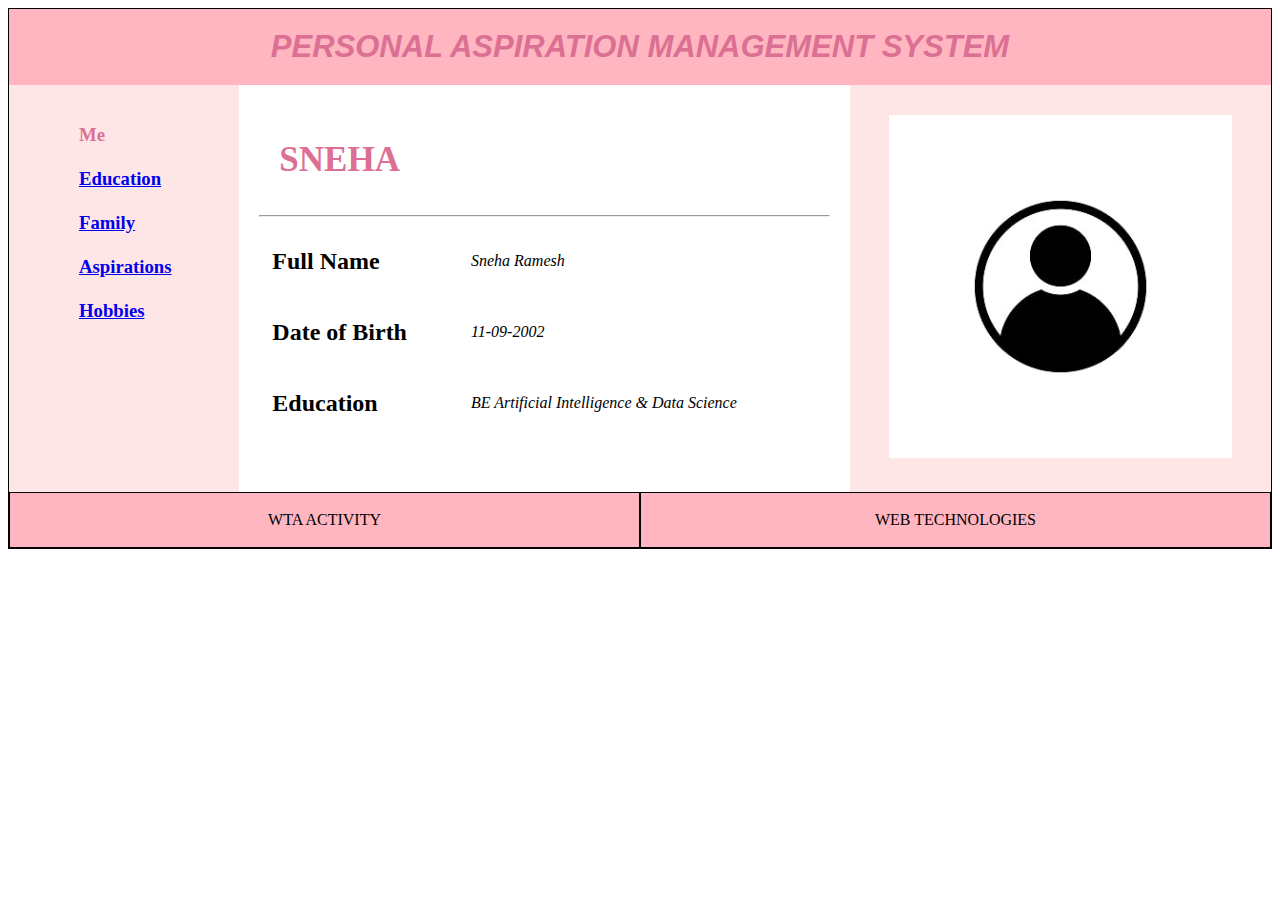
<file: index.html>
<!DOCTYPE html>
<html lang="en" dir="ltr">
  <head>
    <meta charset="utf-8">
    <title>My Window</title>
    <link rel="stylesheet" type="text/css" href="main.css">
  </head>

  <body>
    <div class="mainText">
        PERSONAL ASPIRATION MANAGEMENT SYSTEM
    </div>

    <div class="parts">

      <div class="column-left">
        <h3> Me <br> <br>
          <a href="educations.html">Education</a> <br> <br>
          <a href="Family.html">Family</a><br><br>
          <a href="aspirations.html">Aspirations</a> <br> <br>
          <a href="myhobbies.html">Hobbies</a>
        </h3>
      </div>

      <div class="column-center">
        <p id="headname">SNEHA
        <p>
          <hr>
        <table id="Details">
          <tr>
            <td>
              <h2>Full Name</h2>
            </td>
            <td><em> Sneha Ramesh</em></td>
          </tr>
          <tr>
            <td>
              <h2>Date of Birth</h2>
            </td>
            <td><em> 11-09-2002</em></td>
          </tr>
          <tr>
            <td>
              <h2>Education</h2>
            </td>
            <td><em> BE Artificial Intelligence & Data Science</em></td>
          </tr>
        </table>
      </div>

      <div class="column-right">
        <center>
          <img src="profile.jpg"
            alt="My Photo">
        </center>
      </div>

    </div>

    <footer>

      <div class="column-bot-left">
        <br>
        <center>WTA ACTIVITY</center>
        <br>
      </div>

      <div class="column-bot-right">
        <br>
        <center>WEB TECHNOLOGIES</center>
        <br>
      </div>

    </footer>
  </body>
</html>
</file>
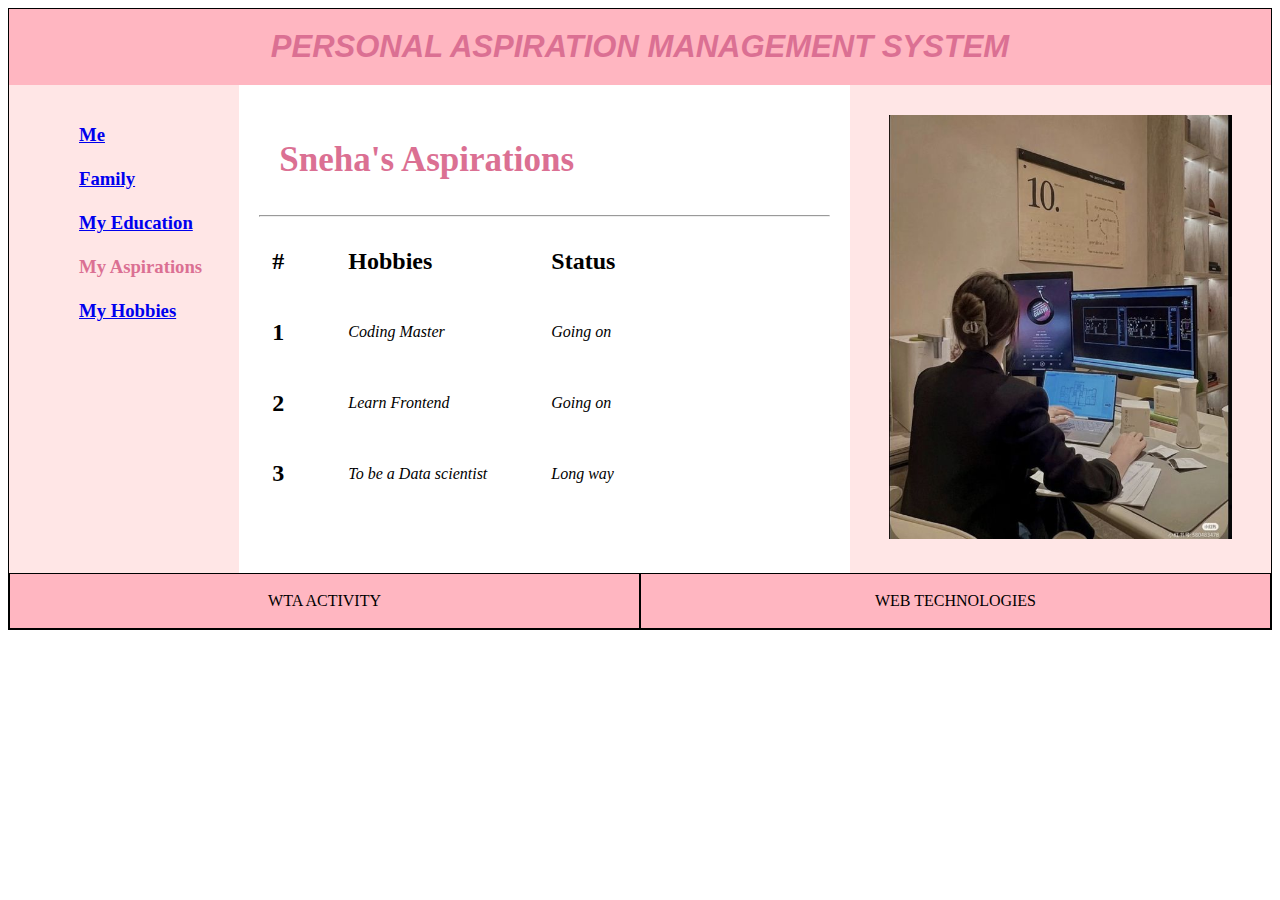
<file: aspirations.html>
<!DOCTYPE html>
<html lang="en" dir="ltr">
  <head>
    <meta charset="utf-8">
    <title>My Personal Site</title>
    <link rel="stylesheet" type="text/css" href="main.css">
  </head>

  <body>
    <div class="mainText">
        PERSONAL ASPIRATION MANAGEMENT SYSTEM
    </div>

    <div class="parts">

      <div class="column-left">
        <h3>
          <a href="index.html">Me</a> <br> <br>
          <a href="Family.html">Family</a><br><br>
          <a href="educations.html">My Education</a> <br> <br>
          My Aspirations<br> <br>
          <a href="myhobbies.html">My Hobbies</a>
          
        </h3>
      </div>

      <div class="column-center">
        <p id="headname">Sneha's Aspirations
          
        <p>
        <hr>
        <table id="details">
          <tr>
            <td><h2>#</h2></td>
            <td><h2>Hobbies</h2></td>
            <td><h2>Status</h2></td>
          </tr>
          <tr>
            <td>
              <h2>1</h2>
            </td>
            <td><em>Coding Master</em></td>
            <td><em>Going on</em></td>
          </tr>
          <tr>
            <td>
              <h2>2</h2>
            </td>
            <td><em>Learn Frontend</em></td>
            <td><em>Going on</em></td>
          </tr>
          <tr>
            <td>
              <h2>3</h2>
            </td>
            <td><em>To be a Data scientist</em></td>
            <td><em>Long way</em></td>
          </tr>
        </table>
      </div>

      <div class="column-right">
        <center>
          <img src="aspiration.jpg">
        </center>
      </div>

    </div>

    <footer>

      <div class="column-bot-left">
        <br>
        <center>WTA ACTIVITY </center>
        <br>
      </div>

      <div class="column-bot-right">
        <br>
        <center>WEB TECHNOLOGIES</center>
        <br>
      </div>

    </footer>
  </body>
</html>
</file>
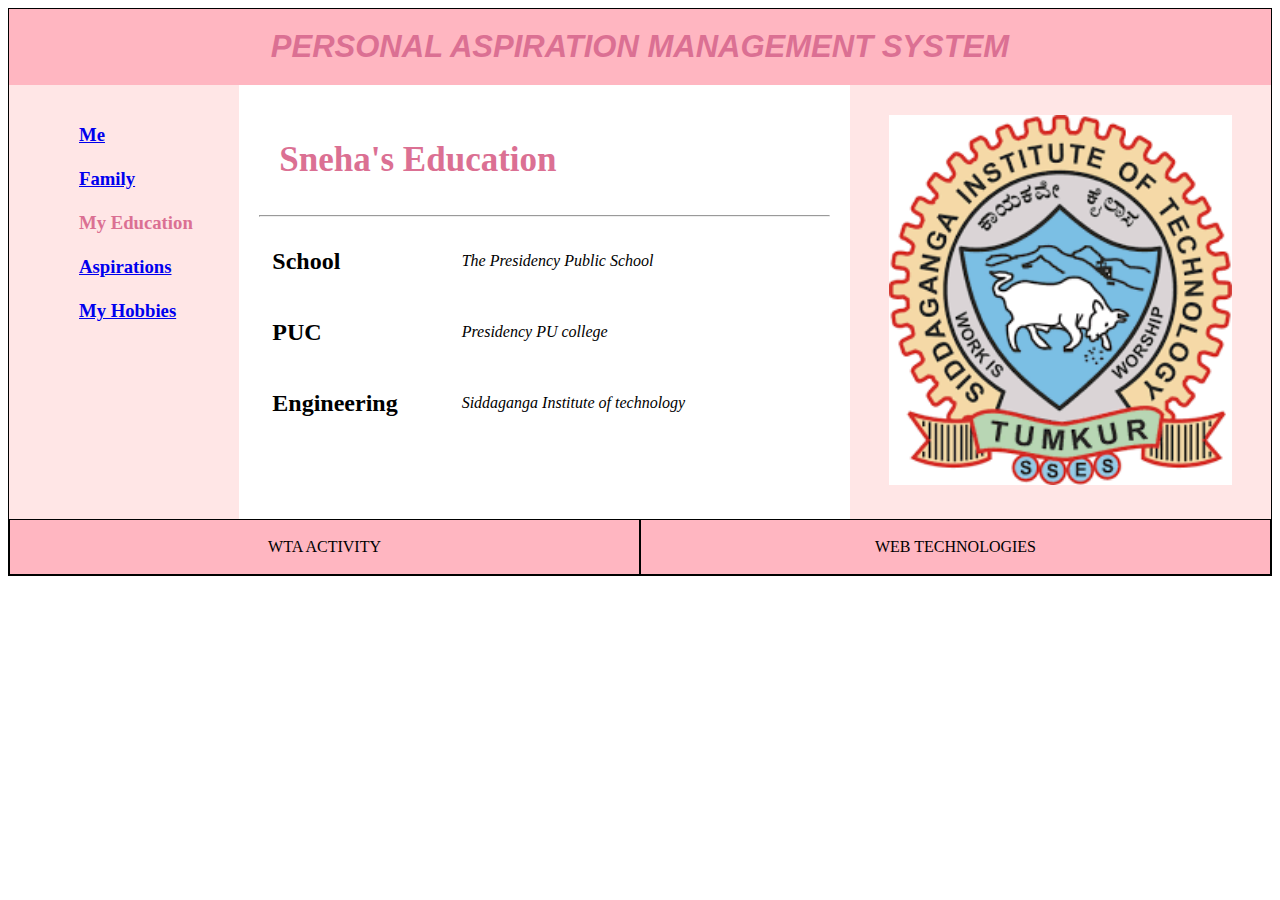
<file: educations.html>
<!DOCTYPE html>
<html lang="en" dir="ltr">
  <head>
    <meta charset="utf-8">
    <title>My Personal Site</title>
    <link rel="stylesheet" type="text/css" href="main.css">
  </head>

  <body>
    <div class="mainText">
      PERSONAL ASPIRATION MANAGEMENT SYSTEM
    </div>

    <div class="parts">

      <div class="column-left">
        <h3>
          <a href="index.html">Me</a> <br> <br>
          <a href="Family.html">Family</a><br><br>
          My Education<br> <br>
          <a href="aspirations.html">Aspirations</a> <br> <br>
          <a href="myhobbies.html">My Hobbies</a>
        </h3>
      </div>

      <div class="column-center">
        <p id="headname">Sneha's Education
        <p>
          <hr>
        <table id="DETAILS">
          <tr>
            <td>
              <h2>School</h2>
            </td>
            <td><em>The Presidency Public School</em></td>
          </tr>
          <tr>
            <td>
              <h2>PUC</h2>
            </td>
            <td><em>Presidency PU college</em></td>
          </tr>
          <tr>
            <td>
              <h2>Engineering</h2>
            </td>
            <td><em>Siddaganga Institute of technology</em></td>
          </tr>
        </table>
      </div>

      <div class="column-right">
        <center>
          <img src="Education.png"
            
        </center>
      </div>

    </div>

    <footer>

      <div class="column-bot-left">
        <br>
        <center>WTA ACTIVITY</center>
        <br>
      </div>

      <div class="column-bot-right">
        <br>
        <center>WEB TECHNOLOGIES</center>
        <br>
      </div>

    </footer>
  </body>
</html>
</file>
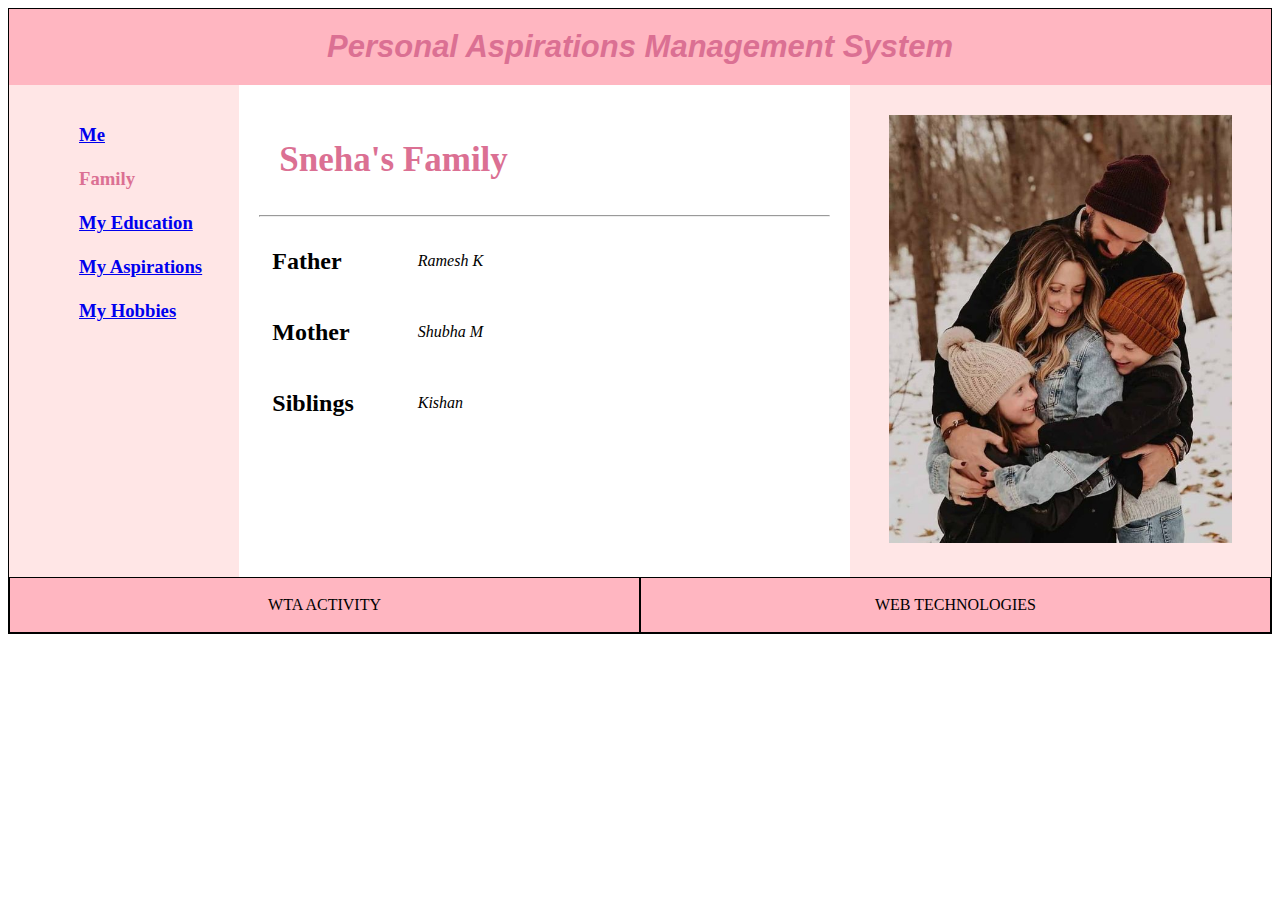
<file: family.html>
<!DOCTYPE html>
<html lang="en" dir="ltr">
  <head>
    <meta charset="utf-8">
    <title>My Personal Site</title>
    <link rel="stylesheet" type="text/css" href="main.css">
  </head>

  <body>
    <div class="mainText">
      Personal Aspirations Management System
    </div>

    <div class="parts">

      <div class="column-left">
        <h3>
          <a href="index.html">Me</a> <br> <br>
          Family<br> <br>
          <a href="myeducation.html">My Education</a> <br> <br>
          <a href="aspirations.html">My Aspirations</a> <br> <br>
          <a href="myhobbies.html">My Hobbies</a>
          
        </h3>
      </div>

      <div class="column-center">
        <p id="headname">Sneha's Family
          <hr>
        <table id="details">
          <tr>
            <td>
              <h2>Father</h2>
            </td>
            <td><em>Ramesh K</em></td>
          </tr>
          <tr>
            <td>
              <h2>Mother</h2>
            </td>
            <td><em>Shubha M</em></td>
          </tr>
          <tr>
            <td>
              <h2>Siblings</h2>
            </td>
            <td><em>Kishan</em></td>
          </tr>
        </table>
      </div>

      <div class="column-right">
        <center>
          <img src="family1.jpg"
            
        </center>
      </div>

    </div>

    <footer>

      <div class="column-bot-left">
        <br>
        <center>WTA ACTIVITY</center>
        <br>
      </div>

      <div class="column-bot-right">
        <br>
        <center>WEB TECHNOLOGIES</center>
        <br>
      </div>

    </footer>
  </body>
</html>
</file>
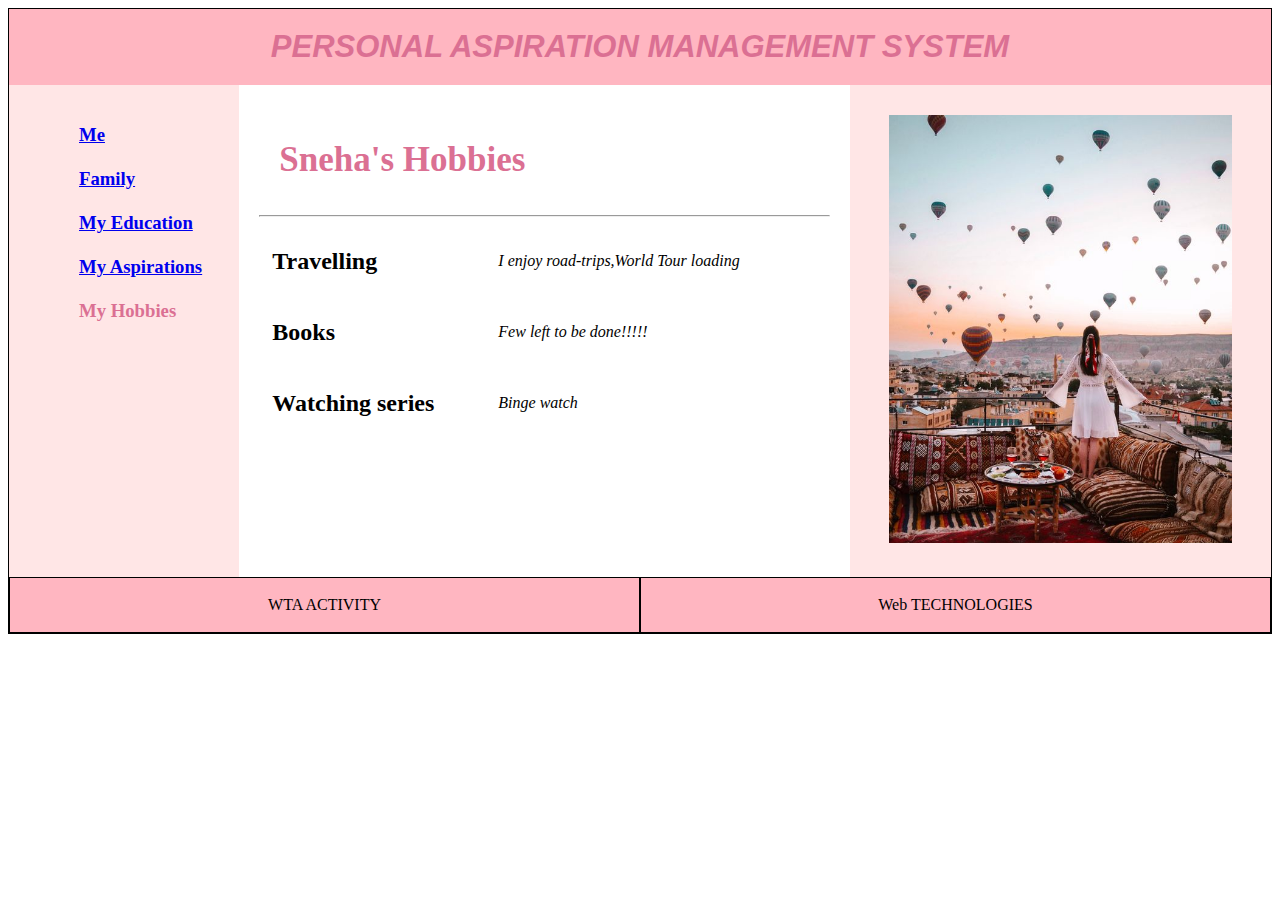
<file: myhobbies.html>
<!DOCTYPE html>
<html lang="en" dir="ltr">
  <head>
    <meta charset="utf-8">
    <title>My Personal Site</title>
    <link rel="stylesheet" type="text/css" href="main.css">
  </head>

  <body>
    <div class="mainText">
      PERSONAL ASPIRATION MANAGEMENT SYSTEM
    </div>

    <div class="parts">

      <div class="column-left">
        <h3>
          <a href="index.html">Me</a> <br> <br>
          <a href="Family.html">Family</a><br><br>
          <a href="educations.html">My Education<br> <br>
          <a href="aspirations.html">My Aspirations</a> <br> <br>
          My Hobbies
        </h3>
      </div>

      <div class="column-center">
        <p id="headname">Sneha's Hobbies

        <p>
          <hr>
        <table id="DETAILS">
          <tr>
            <td>
              <h2>Travelling</h2>
            </td>
            <td><em>I enjoy road-trips,World Tour loading</em></td>
          </tr>
          <tr>
            <td>
              <h2>Books</h2>
            </td>
            <td><em>Few left to be done!!!!!</em></td>
          </tr>
          <tr>
            <td>
              <h2>Watching series</h2>
            </td>
            <td><em>Binge watch</em></td>
          </tr>
        </table>
      </div>

      <div class="column-right">
        <center>
          <img src="hobbies.jpg">
        </center>
      </div>

    </div>

    <footer>

      <div class="column-bot-left">
        <br>
        <center>WTA ACTIVITY</center>
        <br>
      </div>

      <div class="column-bot-right">
        <br>
        <center>Web TECHNOLOGIES</center>
        <br>
      </div>

    </footer>
  </body>
</html>
</file>
<file: main.css>
.mainText {
    color: palevioletred;
    font-size: 31px;
    font-family: Arial, Helvetica, sans-serif;
    font-style:italic;
    font-weight: bold;
    text-align: center;
    padding: 20px 20px 20px 20px;
    background-color: lightpink;
  }
  
  .parts {
    display: flex;
  }
  
  .column-left,
  .column-center,
  .column-right {
    border: 1px black;
    padding: 20px;
    border-collapse: separate;
    height: auto;
  }
  
  .column-left {
    flex: 1;
    background-color: #ffe6e6;
  }
  
  .column-center {
    flex: 3;
  }
  
  .column-right {
    flex: 2;
    background-color: #ffe6e6;
  }
  
  #details tr:hover {
    background-color:white;
  }
  
  h2 {
    padding-left: 10px;
    padding-right: 50px;
  }
  
  h3 {
    color:palevioletred;
    margin-left: 50px;
  }
  
  em {
    padding-left: 10px;
    padding-right: 50px;
  }
  
  img {
    width: 90%;
    padding: 10px;
  }
  
  body {
    border: 1px solid black;
    border-collapse: separate;
  }
  
  #headname {
    margin-left: 20px;
    text-align: left;
    color: palevioletred;
    font-size: 35px;
    font-weight: bold;
  }
  
  footer {
    display: flex;
  }
  
  .column-bot-left {
    background-color: lightpink;
  }
  
  .column-bot-right {
    background-color:  lightpink;
  }
  
  .column-bot-left,
  .column-bot-right {
    flex: 1;
    border: 1px solid black;
    height: auto;
    border-collapse: separate;
    height: auto;
  }
</file>
